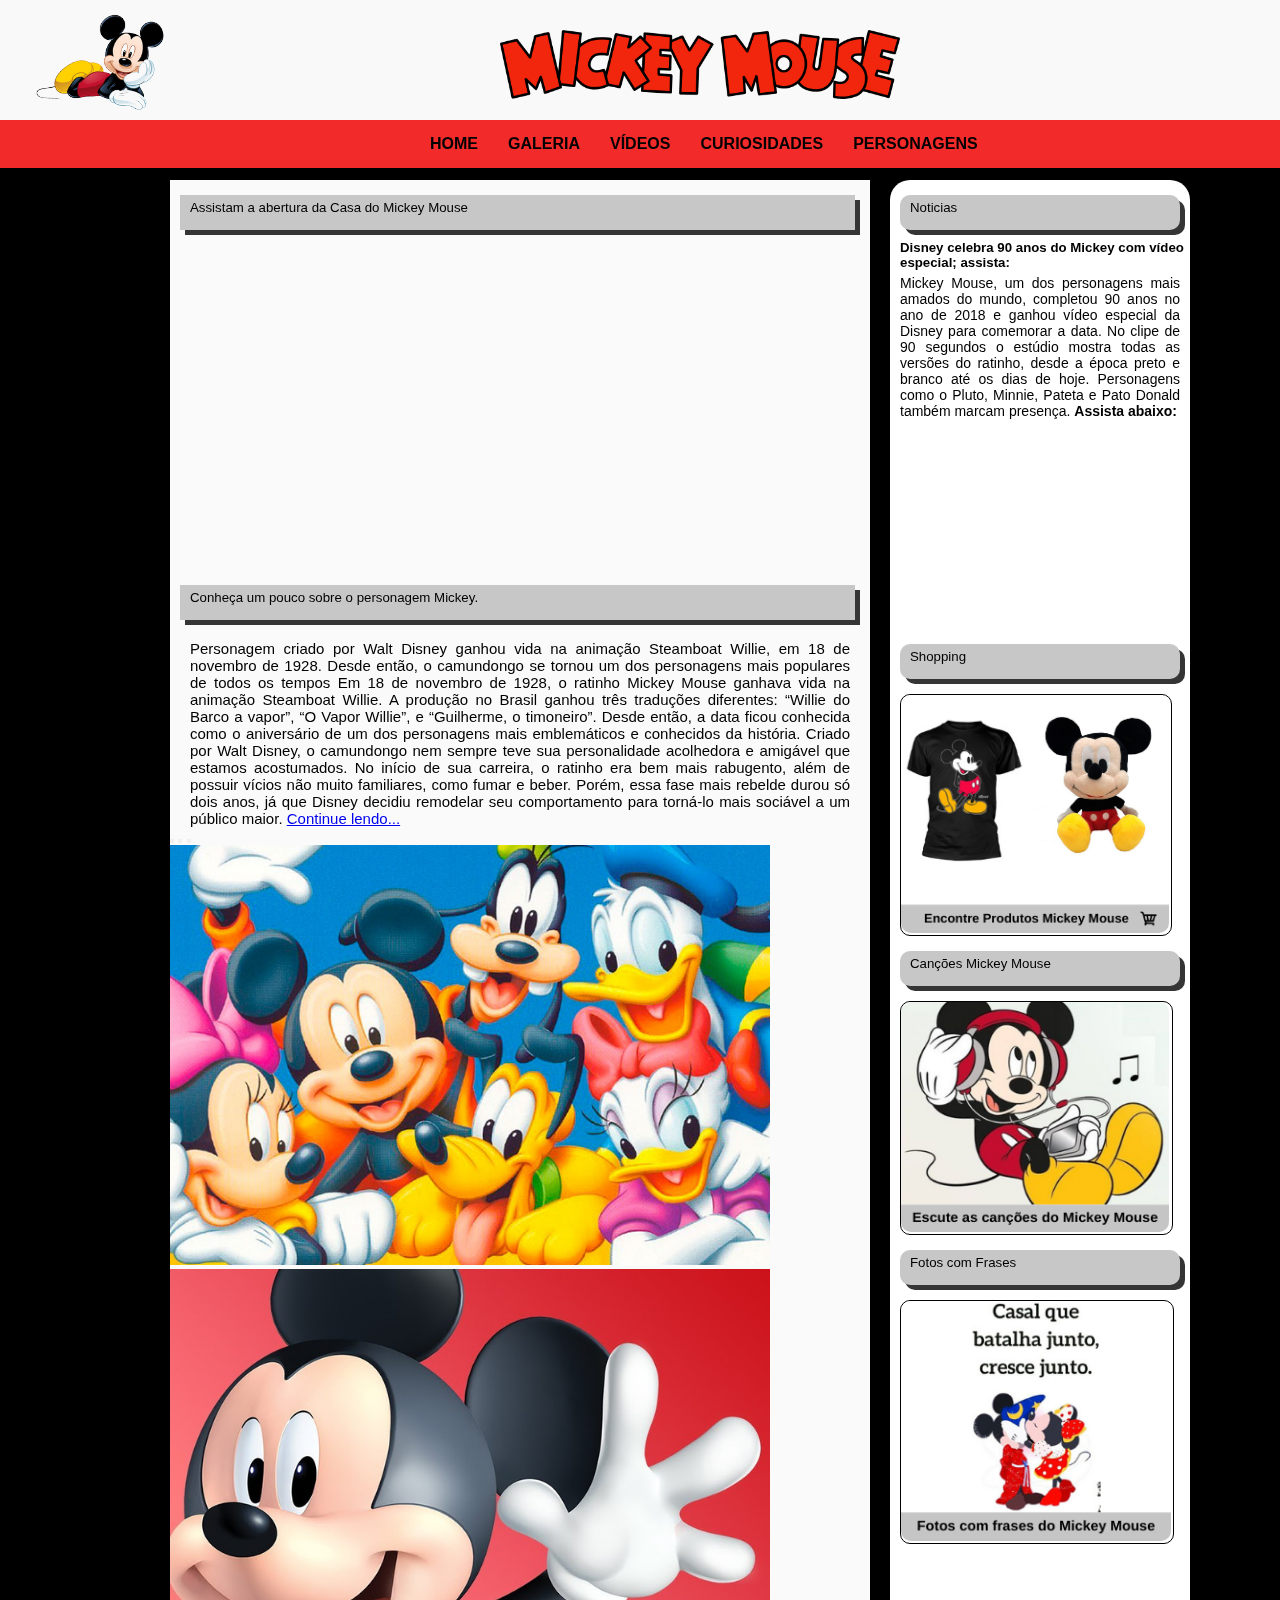
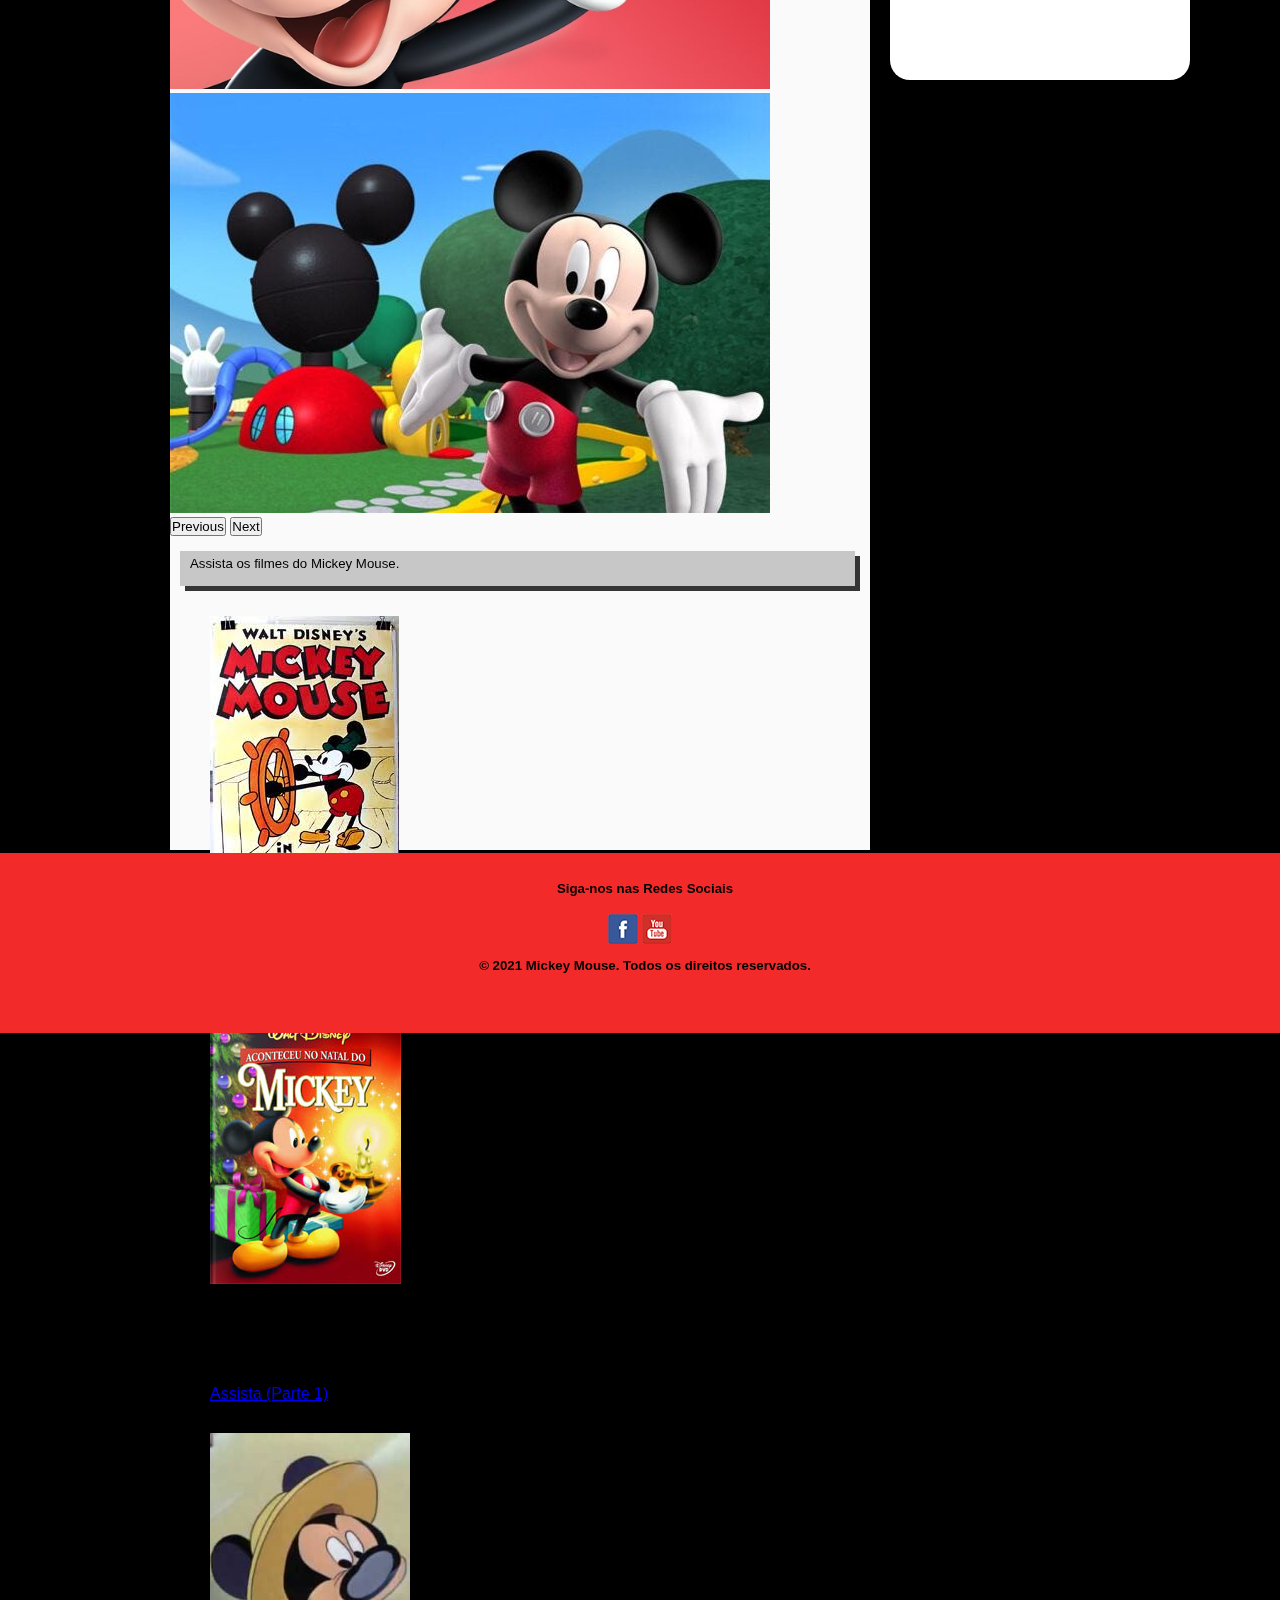
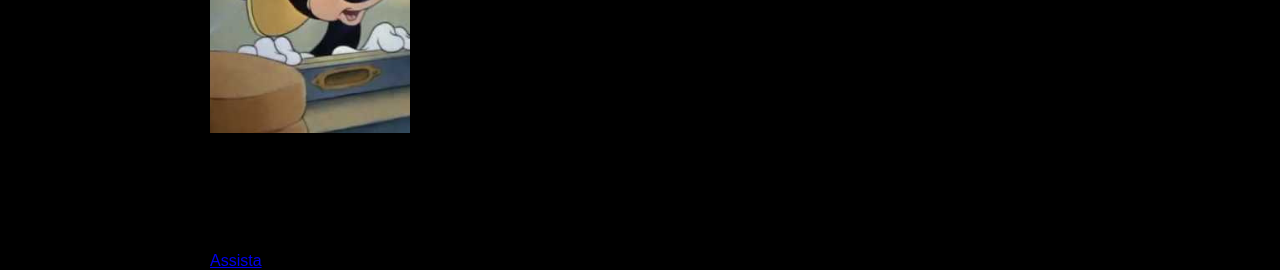
<file: index.html>
<!DOCTYPE html>
<html lang="pt-br">
<head>
    <meta charset="UTF-8">
    <meta name="viewport" content="width=device-width, initial-scale=1.0">
    <link href="https://cdn.jsdelivr.net/npm/bootstrap@5.0.0-beta2/dist/css/bootstrap.min.css" rel="stylesheet" integrity="sha384-BmbxuPwQa2lc/FVzBcNJ7UAyJxM6wuqIj61tLrc4wSX0szH/Ev+nYRRuWlolflfl" crossorigin="anonymous">
    <link rel="stylesheet" type="text/css" href="css/estilo.css">
    <title>Site 2</title>
</head>
<body>
    
    <!-- Optional JavaScript; choose one of the two! -->

    <!-- Option 1: Bootstrap Bundle with Popper -->
    <script src="https://cdn.jsdelivr.net/npm/bootstrap@5.0.0-beta2/dist/js/bootstrap.bundle.min.js" integrity="sha384-b5kHyXgcpbZJO/tY9Ul7kGkf1S0CWuKcCD38l8YkeH8z8QjE0GmW1gYU5S9FOnJ0" crossorigin="anonymous"></script>

    <!-- Option 2: Separate Popper and Bootstrap JS -->
    <!--
    <script src="https://cdn.jsdelivr.net/npm/@popperjs/core@2.6.0/dist/umd/popper.min.js" integrity="sha384-KsvD1yqQ1/1+IA7gi3P0tyJcT3vR+NdBTt13hSJ2lnve8agRGXTTyNaBYmCR/Nwi" crossorigin="anonymous"></script>
    <script src="https://cdn.jsdelivr.net/npm/bootstrap@5.0.0-beta2/dist/js/bootstrap.min.js" integrity="sha384-nsg8ua9HAw1y0W1btsyWgBklPnCUAFLuTMS2G72MMONqmOymq585AcH49TLBQObG" crossorigin="anonymous"></script>
    -->

    <header>
       <img id="logo" src="imagens/mickeylogo.png" alt="Logo" title="Logo">
       <img id="slogan" src="imagens/slogan.png" alt="Slogan" title="Slogan">
       <div id="caixa"></div>
    </header>
            
        <nav>
            <div id="caixa">
                <ul>
                    <strong><a href="index.html"><li class="BOTAO">HOME</li></a></strong>
                    <strong><a href="galeria.html"><li class="BOTAO">GALERIA</li></a></strong>
                    <strong><a href="videos.html"><li class="BOTAO">VÍDEOS</li></a></strong>
                    <strong><a href="curiosidades.html"><li class="BOTAO">CURIOSIDADES</li></a></strong>
                    <strong><a href="personagens.html"><li class="BOTAO">PERSONAGENS</li></a></strong>
                </ul>
            </div>

        </nav>

    <section id="container">
        <h5 id="titlevideo"> Assistam a abertura da Casa do Mickey Mouse</h5>
        
        <iframe id="videoindex" src="https://www.youtube.com/embed/eNniSN5LTqE" frameborder="0" allow="accelerometer; autoplay; clipboard-write; encrypted-media; gyroscope; picture-in-picture" allowfullscreen ></iframe>
        
        <h5 id="titlehistoriamickey">Conheça um pouco sobre o personagem Mickey.</h5>
        
        <p id="texthistoriamickey">
            Personagem criado por Walt Disney ganhou vida na animação Steamboat Willie, em 18 de novembro de 1928. Desde então, o camundongo se tornou um dos personagens mais populares de todos os tempos
            Em 18 de novembro de 1928, o ratinho Mickey Mouse ganhava vida na animação Steamboat Willie. A produção no Brasil ganhou três traduções diferentes: “Willie do Barco a vapor”, “O Vapor Willie”, e “Guilherme, o timoneiro”. Desde então, a data ficou conhecida como o aniversário de um dos personagens mais emblemáticos e conhecidos da história.  
            Criado por Walt Disney, o camundongo nem sempre teve sua personalidade acolhedora e amigável que estamos acostumados. No início de sua carreira, o ratinho era bem mais rabugento, além de possuir vícios não muito familiares, como fumar e beber. Porém, essa fase mais rebelde durou só dois anos, já que Disney decidiu remodelar seu comportamento para torná-lo mais sociável a um público maior. 
            <a href="https://aventurasnahistoria.uol.com.br/noticias/reportagem/92-anos-do-mickey-mouse-5-curiosidades-sobre-o-rato-mais-famoso-da-historia.phtml" target="blank">Continue lendo...</a>
        </p>

        <div id="carouselExampleIndicators" class="carousel slide" data-bs-ride="carousel">
            <div class="carousel-indicators">
              <button type="button" data-bs-target="#carouselExampleIndicators" data-bs-slide-to="0" class="active" aria-current="true" aria-label="Slide 1"></button>
              <button type="button" data-bs-target="#carouselExampleIndicators" data-bs-slide-to="1" aria-label="Slide 2"></button>
              <button type="button" data-bs-target="#carouselExampleIndicators" data-bs-slide-to="2" aria-label="Slide 3"></button>
            </div>
            <div class="carousel-inner">
              <div class="carousel-item active">
                <img src="imagens/banner1.png" class="d-block w-100" alt="...">
              </div>
              <div class="carousel-item">
                <img src="imagens/banner2.png" class="d-block w-100" alt="...">
              </div>
              <div class="carousel-item">
                <img src="imagens/banner3.jpg" class="d-block w-100" alt="...">
              </div>
            </div>
            <button class="carousel-control-prev" type="button" data-bs-target="#carouselExampleIndicators"  data-bs-slide="prev">
              <span class="carousel-control-prev-icon" aria-hidden="true"></span>
              <span class="visually-hidden">Previous</span>
            </button>
            <button class="carousel-control-next" type="button" data-bs-target="#carouselExampleIndicators"  data-bs-slide="next">
              <span class="carousel-control-next-icon" aria-hidden="true"></span>
              <span class="visually-hidden">Next</span>
            </button>
          </div>

          <h5 id="titlefilmes">Assista os filmes do Mickey Mouse.</h5>

          <div class="card mb-3" style="max-width: 600px;">
            <div class="row g-0">
              <div class="col-md-4">
                <img src="imagens/filme1.jpg" alt="...">
              </div>
              <div class="col-md-8">
                <div class="card-body">
                  <h5 class="card-title">O Vapor Willie (Steamboat Willie)</h5>
                  <p class="card-text">Steamboat Willie é um curta-metragem em preto e branco da Walt Disney Studios de 1928 estrelado por Mickey Mouse..</p>
                  <p class="card-text"><small class="text-muted">1928 ‧ Animação/Comédia ‧ 8 min</small></p>
                  <a href="https://www.youtube.com/watch?v=BBgghnQF6E4" class="btn btn-primary" target="blank">Assista</a>
                </div>
              </div>
            </div>
          </div>

          <div class="card mb-3" style="max-width: 600px;">
            <div class="row g-0">
              <div class="col-md-4">
                <img src="imagens/filme2.jpg" alt="...">
              </div>
              <div class="col-md-8">
                <div class="card-body">
                  <h5 class="card-title">Aconteceu no Natal do Mickey</h5>
                  <p class="card-text">Mickey e Minnie recordam o ano que passou e vivem uma noite mágica, Pateta e Max contam sobre uma visita do Papai Noel, e Huguinho, Zezinho e Luizinho ensinam sobre o espírito do Natal.</p>
                  <p class="card-text"><small class="text-muted">1999 ‧ Infantil/Animação ‧ 1h 10m</small></p>
                  <a href="https://www.youtube.com/watch?v=fk7bifCamCU" class="btn btn-primary" target="blank">Assista (Parte 1)</a>
                </div>
              </div>
            </div>
          </div>

          <div class="card mb-3" style="max-width: 600px;">
            <div class="row g-0">
              <div class="col-md-4">
                <img src="imagens/filme3.png" alt="...">
              </div>
              <div class="col-md-8">
                <div class="card-body">
                  <h5 class="card-title">Mickey e o Tufão</h5>
                  <p class="card-text">Traduzido do inglês-The Little Whirlwind é um curta-metragem animado de 1941, parte da série Mickey Mouse, produzido pela Walt Disney para a Walt Disney Productions. O curta foi lançado pela RKO Radio Pictures em 14 de fevereiro de 1941.</p>
                  <p class="card-text"><small class="text-muted">1941 ‧ Animação/Curta-metragem ‧ 8 min</small></p>
                  <a href="https://www.youtube.com/watch?v=REHJ1lz_HLQ&list=PLWlky-LAL-GmpSzJZB0eqwOfm3U6ZqYQy" class="btn btn-primary" target="blank">Assista</a>
                </div>
              </div>
            </div>
          </div>

    </section>

    <article id="container2">
        <h5 id="titlenoticias"> Noticias </h5>
        
        <h5>Disney celebra 90 anos do Mickey com vídeo especial; assista:</h5>
        
        <p id="textnoticias">
            Mickey Mouse, um dos personagens mais amados do mundo, completou 90 anos no ano de 2018 e ganhou vídeo especial da Disney para comemorar a data. 
            No clipe de 90 segundos o estúdio mostra todas as versões do ratinho, desde a época preto e branco até os dias de hoje.  
            Personagens como o Pluto, Minnie, Pateta e Pato Donald também marcam presença. <strong>Assista abaixo:</strong></p>
            
        <iframe id="video2" width="280" height="200" src="https://www.youtube.com/embed/FanSKqUD6Gc" frameborder="0" allow="accelerometer; autoplay; clipboard-write; encrypted-media; gyroscope; picture-in-picture" allowfullscreen></iframe>
    
        <h5 id="shopping"> Shopping </h5>

        <div id="produtoshopping">
            <a href="https://lista.mercadolivre.com.br/mickey-mouse#D[A:mickey%20mouse]" target="blank"><img id="imagemproduto" src="imagens/imagemproduto.png"></a>
        </div>

        <h5 id="titlecancoes">Canções Mickey Mouse</h5>

        <div id="imagenmusicas">
            <a href="https://www.youtube.com/watch?v=1mcby2n4g8Q" target="blank"><img id="imagemcancoes" src="imagens/fotocancoes.png"></a>
        </div>

        <h5 id="titlemickeyfrases">Fotos com Frases</h5>

        <div id="mickeycomfrases">
            <a href="https://br.pinterest.com/vera_lucia_navarro/mickey-com-frases/" target="blank"><img id="mickeyfrases1" src="imagens/mickeyfrases.png"></a>
        </div>
    
    </article>

    <footer>
      <br>
      <h5>Siga-nos nas Redes Sociais</h5>
      <br>
      
      <a href="https://www.facebook.com/mickeyeamigosbr/?ref=page_internal" target="blank"><img src="imagens/social-facebook.png" alt="Link Facebook" title="Rede Social Facebook"></a> <!--Imagem linkada, aperta na imagem e entra no site Facebook-->
      
      <a href="https://www.youtube.com/c/MickeyMouse/featured" target="blank"><img src="imagens/social-youtube.png" alt="Link Twitter" title="Rede Social Youtube"></a><!--Imagem linkada, aperta na imagem e entra no site Youtube-->
  
      <br>

      <h5>© 2021 Mickey Mouse. Todos os direitos reservados.</h5> <!--Frase rodapé baixo -->
    </footer>



    
</body>
</html>
</file>
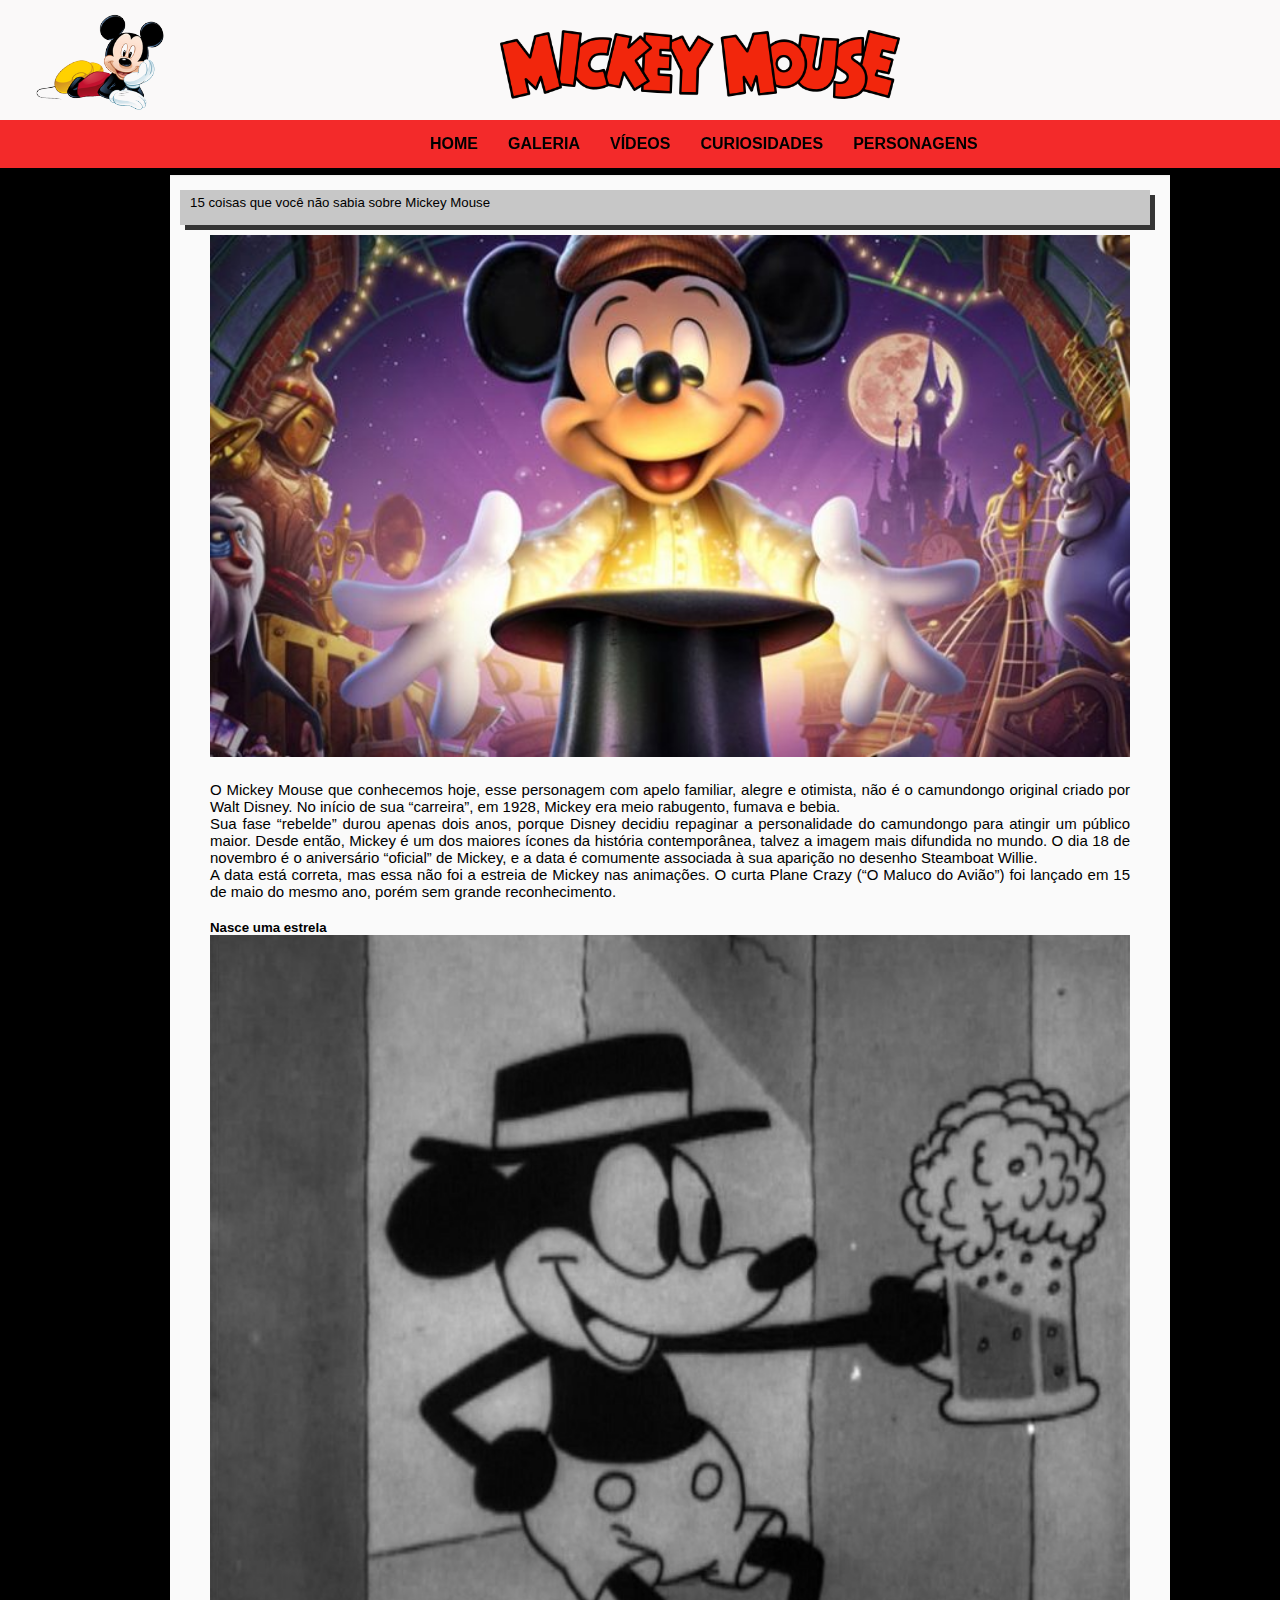
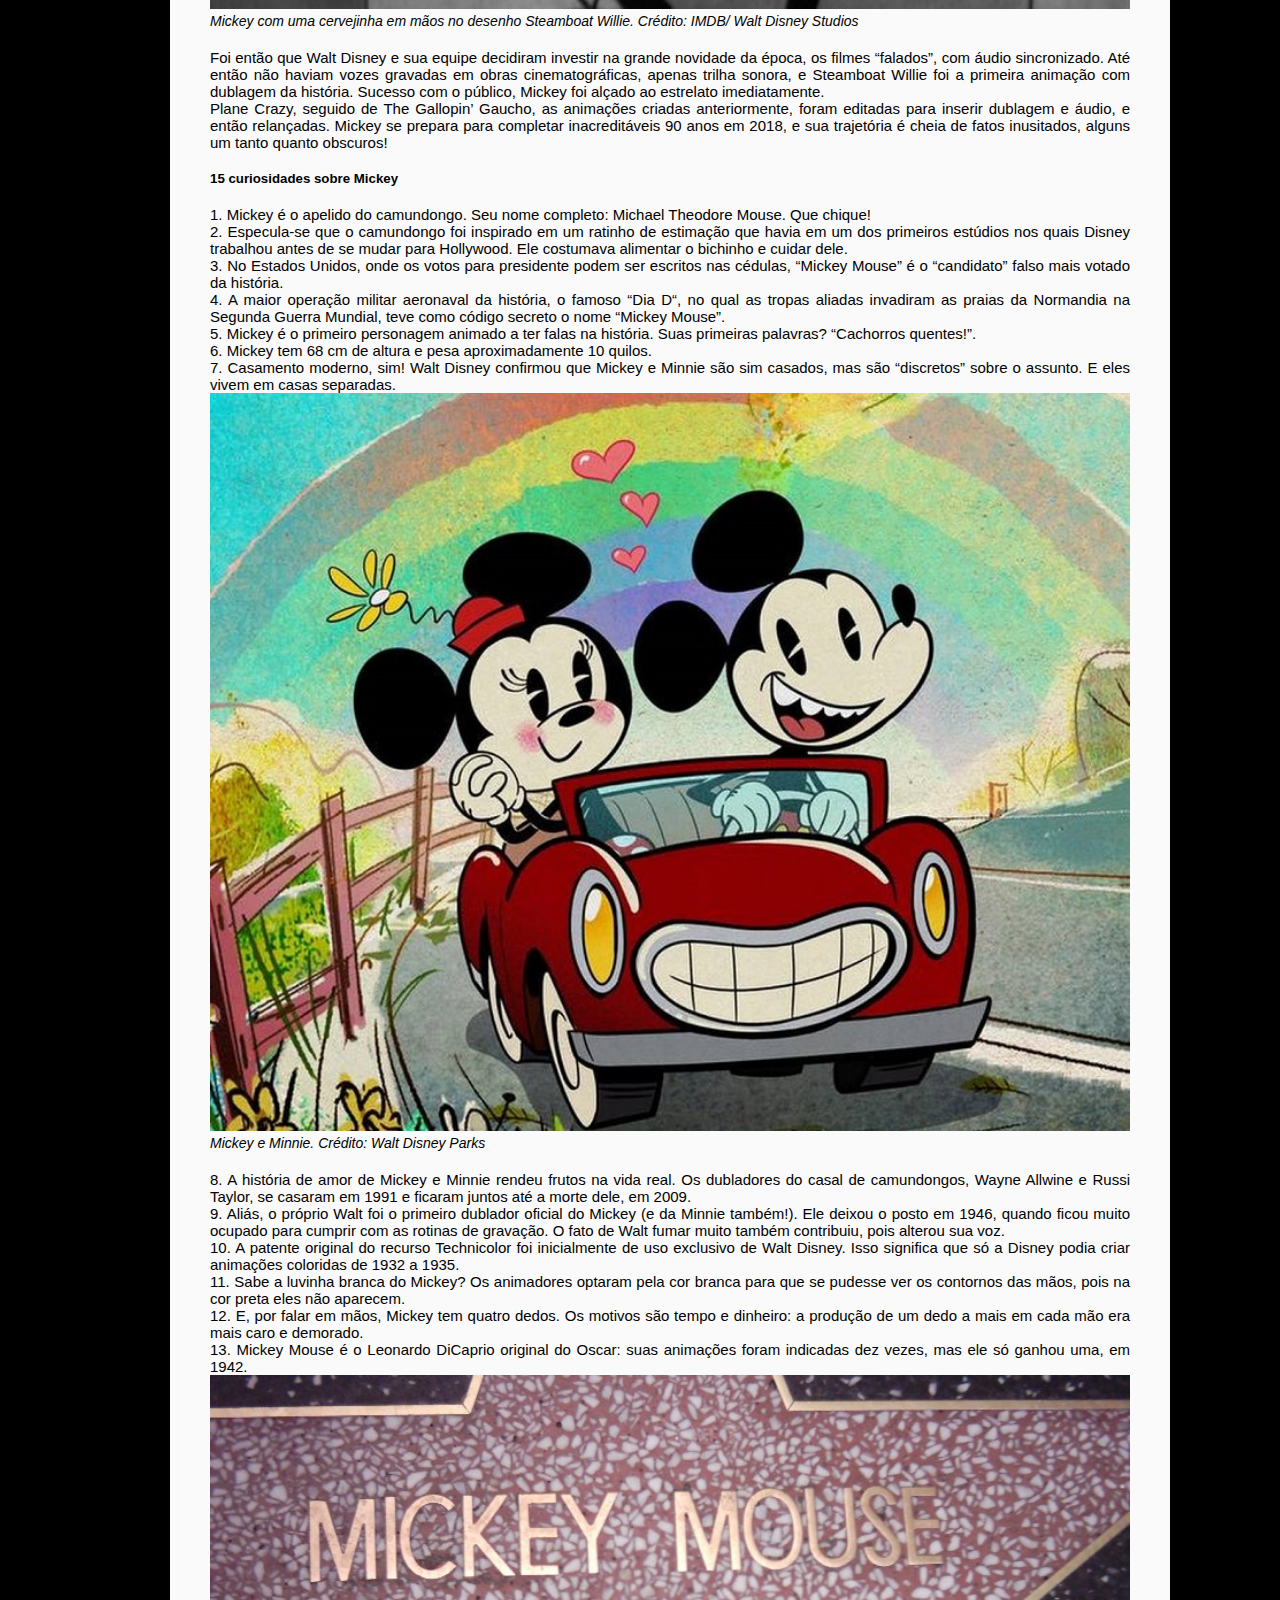
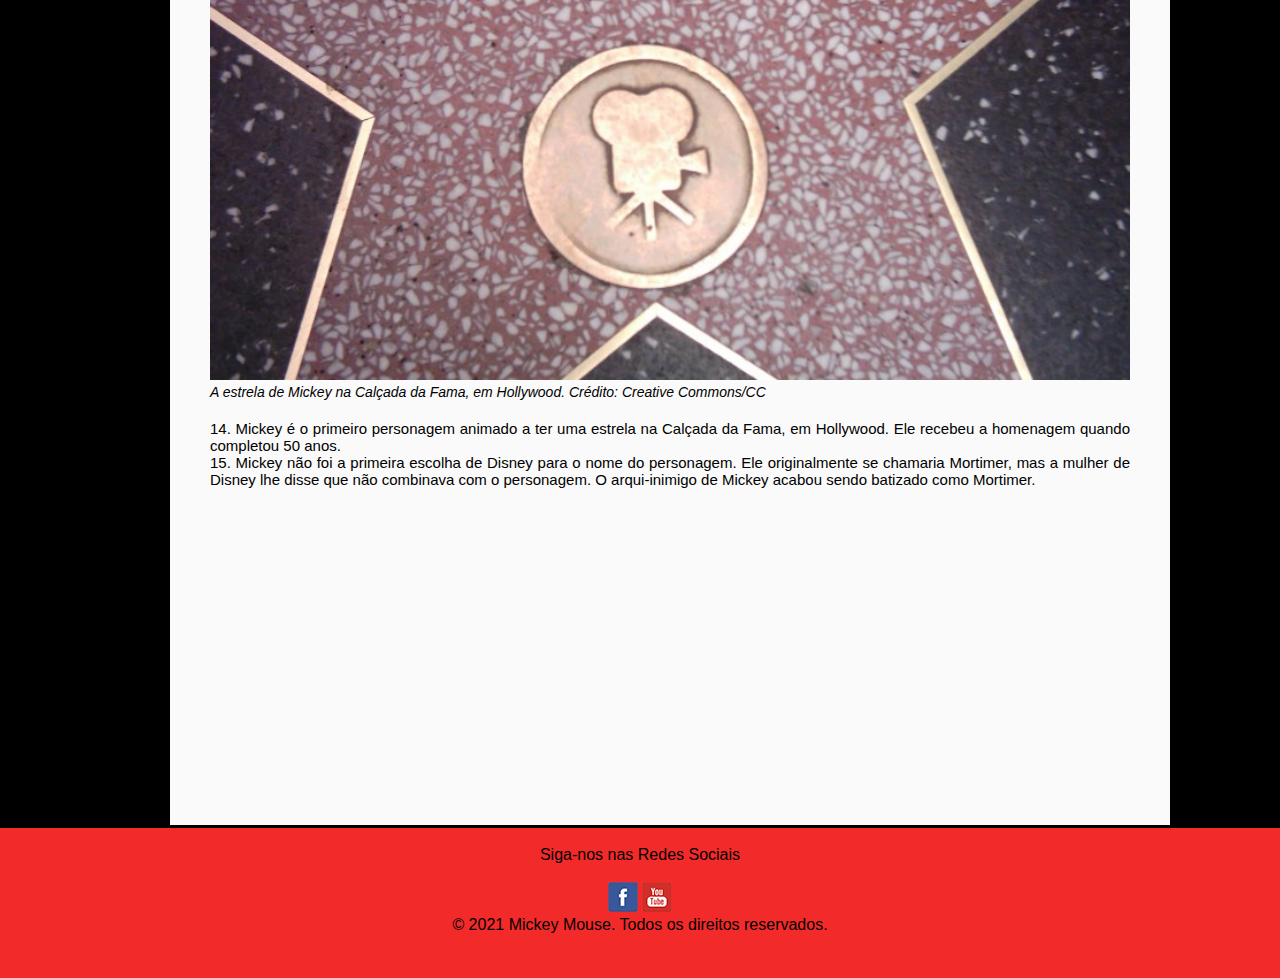
<file: curiosidades.html>
<!DOCTYPE html>
<html lang="pt-br">
<head>
    <meta charset="UTF-8">
    <meta name="viewport" content="width=device-width, initial-scale=1.0">
    <link href="https://cdn.jsdelivr.net/npm/bootstrap@5.0.0-beta2/dist/css/bootstrap.min.css" rel="stylesheet" integrity="sha384-BmbxuPwQa2lc/FVzBcNJ7UAyJxM6wuqIj61tLrc4wSX0szH/Ev+nYRRuWlolflfl" crossorigin="anonymous">
    <link rel="stylesheet" type="text/css" href="css/estilo.css">
    <title>Site 2</title>
</head>
<body>
    
    <!-- Optional JavaScript; choose one of the two! -->

    <!-- Option 1: Bootstrap Bundle with Popper -->
    <script src="https://cdn.jsdelivr.net/npm/bootstrap@5.0.0-beta2/dist/js/bootstrap.bundle.min.js" integrity="sha384-b5kHyXgcpbZJO/tY9Ul7kGkf1S0CWuKcCD38l8YkeH8z8QjE0GmW1gYU5S9FOnJ0" crossorigin="anonymous"></script>

    <!-- Option 2: Separate Popper and Bootstrap JS -->
    <!--
    <script src="https://cdn.jsdelivr.net/npm/@popperjs/core@2.6.0/dist/umd/popper.min.js" integrity="sha384-KsvD1yqQ1/1+IA7gi3P0tyJcT3vR+NdBTt13hSJ2lnve8agRGXTTyNaBYmCR/Nwi" crossorigin="anonymous"></script>
    <script src="https://cdn.jsdelivr.net/npm/bootstrap@5.0.0-beta2/dist/js/bootstrap.min.js" integrity="sha384-nsg8ua9HAw1y0W1btsyWgBklPnCUAFLuTMS2G72MMONqmOymq585AcH49TLBQObG" crossorigin="anonymous"></script>
    -->

    <header>
       <img id="logo" src="imagens/mickeylogo.png" alt="Logo" title="Logo">
       <img id="slogan" src="imagens/slogan.png" alt="Slogan" title="Slogan">
       <div id="caixa"></div>
    </header>
            
        <nav>
            <div id="caixa">
                <ul>
                    <strong><a href="index.html"><li class="BOTAO">HOME</li></a></strong>
                    <strong><a href="galeria.html"><li class="BOTAO">GALERIA</li></a></strong>
                    <strong><a href="videos.html"><li class="BOTAO">VÍDEOS</li></a></strong>
                    <strong><a href="curiosidades.html"><li class="BOTAO">CURIOSIDADES</li></a></strong>
                    <strong><a href="personagens.html"><li class="BOTAO">PERSONAGENS</li></a></strong>
                </ul>
            </div>
        </nav>

        <section id="containercuriosidades">

            <h5 id="titulocuriosidades">15 coisas que você não sabia sobre Mickey Mouse</h5>
            <img id="imagemcuriosidade1" src="imagens/imagemcuriosidade1.jpg">

            <p class="textocuriosidades">
                 O Mickey Mouse que conhecemos hoje, esse personagem com apelo familiar, alegre e otimista, não é o camundongo original criado por Walt Disney. No início de sua “carreira”, em 1928, Mickey era meio rabugento, fumava e bebia. 
                 
                 <br>
                 
                 Sua fase “rebelde” durou apenas dois anos, porque Disney decidiu repaginar a personalidade do camundongo para atingir um público maior. Desde então, Mickey é um dos maiores ícones da história contemporânea, talvez a imagem mais difundida no mundo. O dia 18 de novembro é o aniversário “oficial” de Mickey, e a data é comumente associada à sua aparição no desenho Steamboat Willie. 
                 
                 <br>
                 
                 A data está correta, mas essa não foi a estreia de Mickey nas animações. O curta Plane Crazy (“O Maluco do Avião”) foi lançado em 15 de maio do mesmo ano, porém sem grande reconhecimento.
            </p>

            <h5 id="tituloimagemcuriosidades">Nasce uma estrela</h5>

            <img id="imagemcuriosidade2" src="imagens/imagemcuriosidade2.jpg">
            
            <p class="legenda1">Mickey com uma cervejinha em mãos no desenho Steamboat Willie. Crédito: IMDB/ Walt Disney Studios</p>

            <p class="textocuriosidades">
                Foi então que Walt Disney e sua equipe decidiram investir na grande novidade da época, os filmes “falados”, com áudio sincronizado. Até então não haviam vozes gravadas em obras cinematográficas, apenas trilha sonora, e Steamboat Willie foi a primeira animação com dublagem da história. Sucesso com o público, Mickey foi alçado ao estrelato imediatamente. 

                <br>

                Plane Crazy, seguido de The Gallopin’ Gaucho, as animações criadas anteriormente, foram editadas para inserir dublagem e áudio, e então relançadas.
                Mickey se prepara para completar inacreditáveis 90 anos em 2018, e sua trajetória é cheia de fatos inusitados, alguns um tanto quanto obscuros!
            </p>

            <h5 id="tituloimagemcuriosidades">15 curiosidades sobre Mickey</h5>

            <p class="textocuriosidades">
                1. Mickey é o apelido do camundongo. Seu nome completo: Michael Theodore Mouse. Que chique!

                <br>

                2. Especula-se que o camundongo foi inspirado em um ratinho de estimação que havia em um dos primeiros estúdios nos quais Disney trabalhou antes de se mudar para Hollywood. Ele costumava alimentar o bichinho e cuidar dele.

                <br>

                3. No Estados Unidos, onde os votos para presidente podem ser escritos nas cédulas, “Mickey Mouse” é o “candidato” falso mais votado da história.

                <br>

                4. A maior operação militar aeronaval da história, o famoso “Dia D“, no qual as tropas aliadas invadiram as praias da Normandia na Segunda Guerra Mundial, teve como código secreto o nome “Mickey Mouse”.

                <br>

                5. Mickey é o primeiro personagem animado a ter falas na história. Suas primeiras palavras? “Cachorros quentes!”.

                <br>

                6. Mickey tem 68 cm de altura e pesa aproximadamente 10 quilos.

                <br>

                7. Casamento moderno, sim! Walt Disney confirmou que Mickey e Minnie são sim casados, mas são “discretos” sobre o assunto. E eles vivem em casas separadas.
            </p>

            <img id="imagemcuriosidade3" src="imagens/imagemcuriosidade3.jpg">

            <p class="legenda1">Mickey e Minnie. Crédito: Walt Disney Parks</p>

            <p class="textocuriosidades">
                8. A história de amor de Mickey e Minnie rendeu frutos na vida real. Os dubladores do casal de camundongos, Wayne Allwine e Russi Taylor, se casaram em 1991 e ficaram juntos até a morte dele, em 2009.

                <br>

                9. Aliás, o próprio Walt foi o primeiro dublador oficial do Mickey (e da Minnie também!). Ele deixou o posto em 1946, quando ficou muito ocupado para cumprir com as rotinas de gravação. O fato de Walt fumar muito também contribuiu, pois alterou sua voz.

                <br>

                10. A patente original do recurso Technicolor foi inicialmente de uso exclusivo de Walt Disney. Isso significa que só a Disney podia criar animações coloridas de 1932 a 1935.

                <br>

                11. Sabe a luvinha branca do Mickey? Os animadores optaram pela cor branca para que se pudesse ver os contornos das mãos, pois na cor preta eles não aparecem.

                <br>

                12. E, por falar em mãos, Mickey tem quatro dedos. Os motivos são tempo e dinheiro: a produção de um dedo a mais em cada mão era mais caro e demorado.

                <br>

                13. Mickey Mouse é o Leonardo DiCaprio original do Oscar: suas animações foram indicadas dez vezes, mas ele só ganhou uma, em 1942.
            </p>

            <img id="imagemcuriosidade4" src="imagens/imagemcuriosidade4.jpg">

            <p class="legenda1">A estrela de Mickey na Calçada da Fama, em Hollywood. Crédito: Creative Commons/CC</p>

            <p class="textocuriosidades">
                
                14. Mickey é o primeiro personagem animado a ter uma estrela na Calçada da Fama, em Hollywood. Ele recebeu a homenagem quando completou 50 anos.

                <br>

                15. Mickey não foi a primeira escolha de Disney para o nome do personagem. Ele originalmente se chamaria Mortimer, mas a mulher de Disney lhe disse que não combinava com o personagem. O arqui-inimigo de Mickey acabou sendo batizado como Mortimer.
            </p>


    
        </section>

        <footer id="curiosidadesrodape">
            <br>
            <p>Siga-nos nas Redes Sociais</p>
            <br>
            
            <a href="https://www.facebook.com/mickeyeamigosbr/?ref=page_internal" target="blank"><img src="imagens/social-facebook.png" alt="Link Facebook" title="Rede Social Facebook"></a> <!--Imagem linkada, aperta na imagem e entra no site Facebook-->
            
            <a href="https://www.youtube.com/c/MickeyMouse/featured" target="blank"><img src="imagens/social-youtube.png" alt="Link Twitter" title="Rede Social Youtube"></a><!--Imagem linkada, aperta na imagem e entra no site Youtube-->
        
            <br>
      
            <p>© 2021 Mickey Mouse. Todos os direitos reservados.</p> <!--Frase rodapé baixo -->
          </footer>
</file>
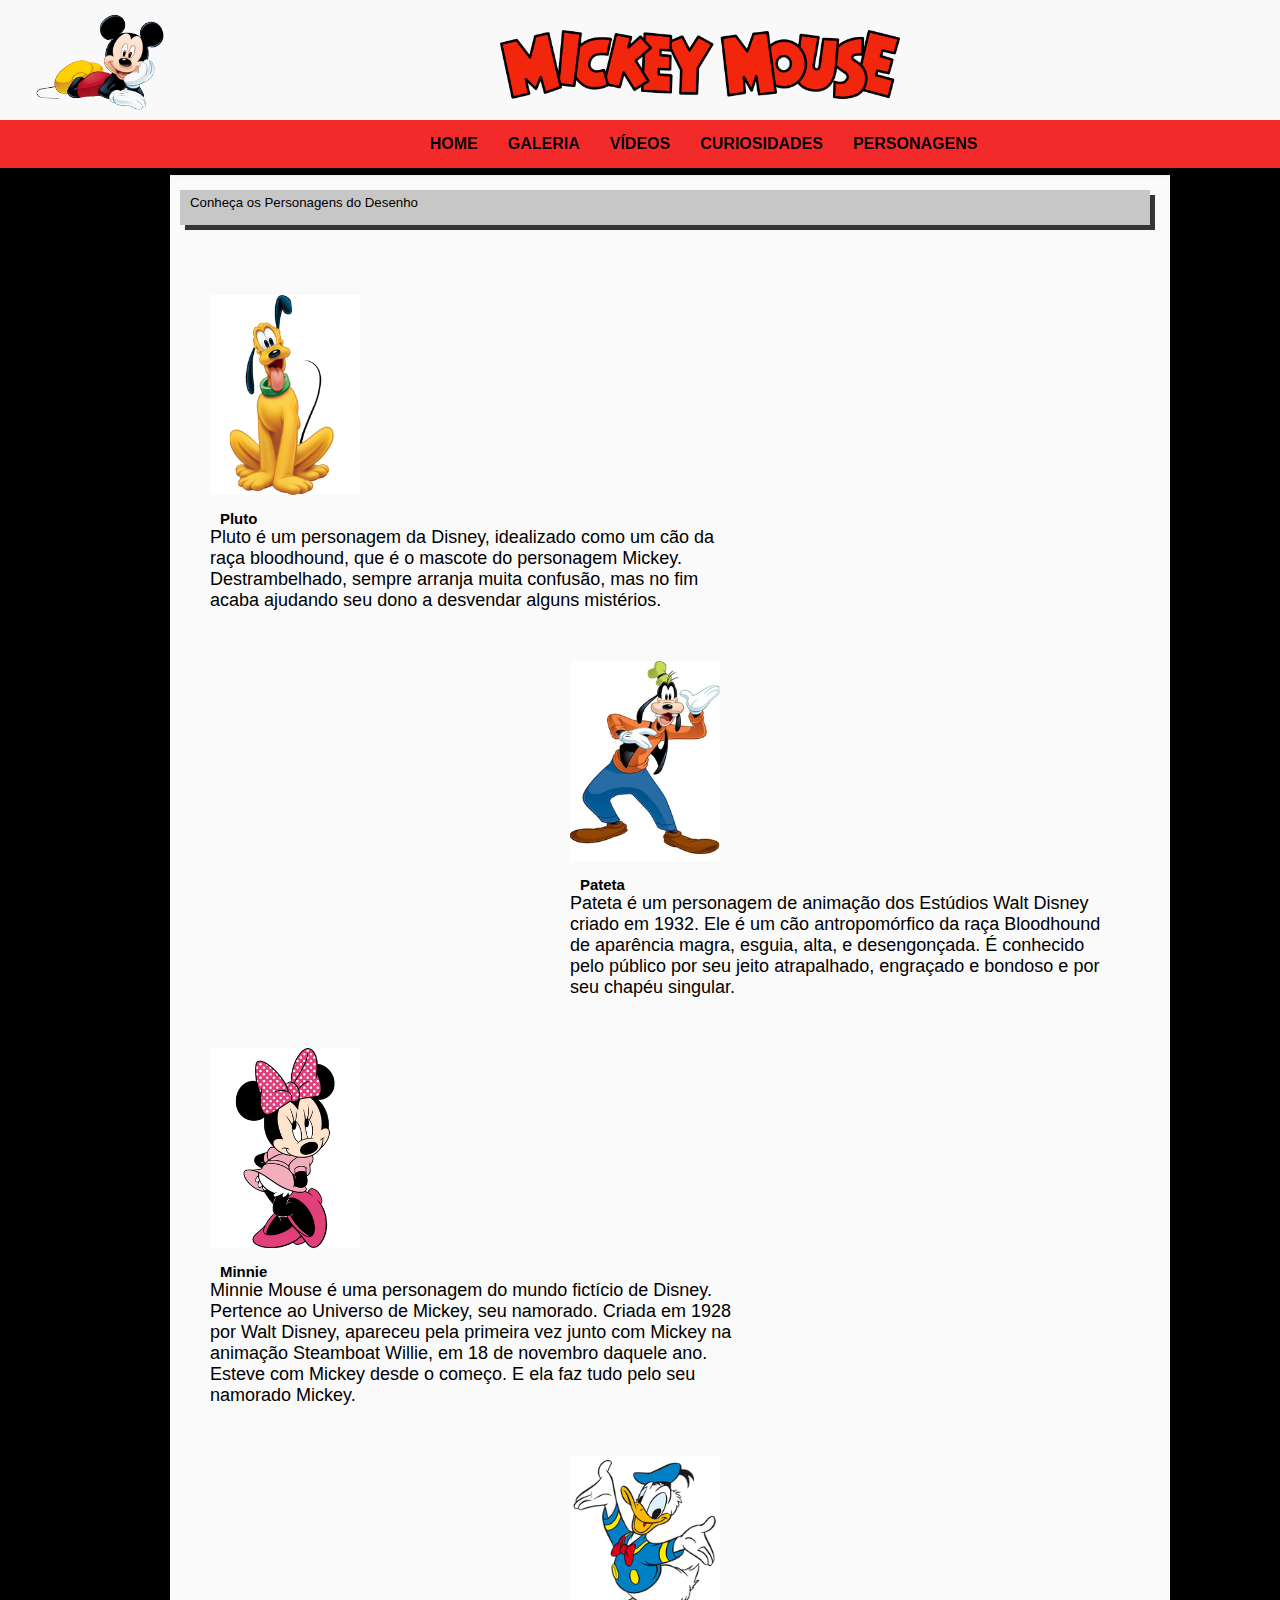
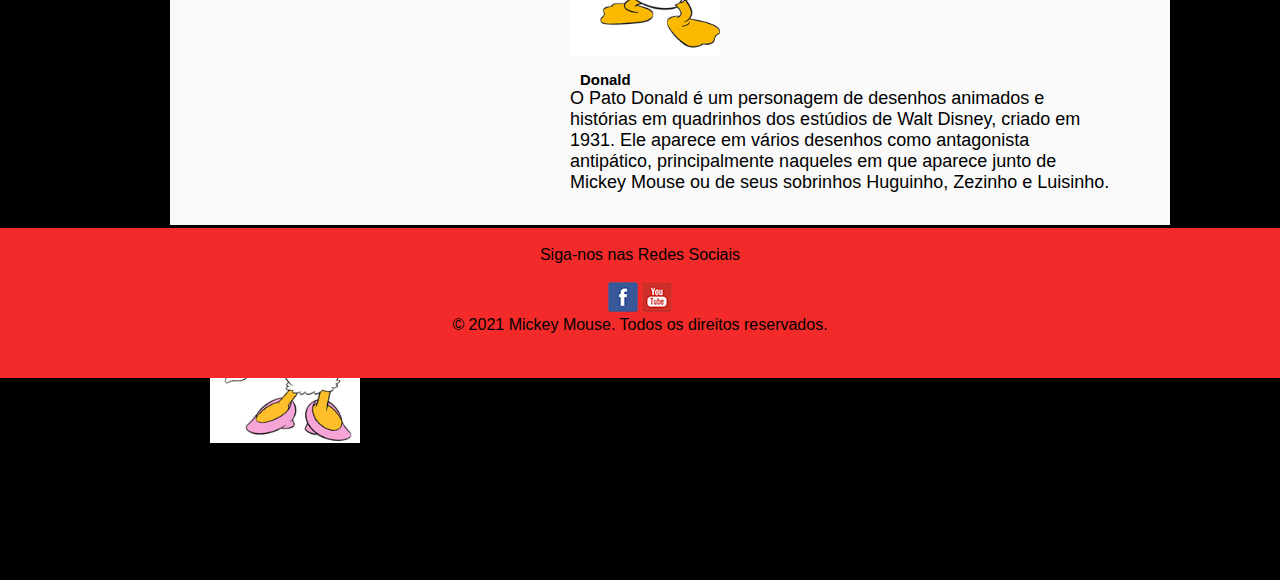
<file: personagens.html>
<!DOCTYPE html>
<html lang="pt-br">
<head>
    <meta charset="UTF-8">
    <meta name="viewport" content="width=device-width, initial-scale=1.0">
    <link href="https://cdn.jsdelivr.net/npm/bootstrap@5.0.0-beta2/dist/css/bootstrap.min.css" rel="stylesheet" integrity="sha384-BmbxuPwQa2lc/FVzBcNJ7UAyJxM6wuqIj61tLrc4wSX0szH/Ev+nYRRuWlolflfl" crossorigin="anonymous">
    <link rel="stylesheet" type="text/css" href="css/estilo.css">
    <title>Site 2</title>
</head>
<body>
    
    <!-- Optional JavaScript; choose one of the two! -->

    <!-- Option 1: Bootstrap Bundle with Popper -->
    <script src="https://cdn.jsdelivr.net/npm/bootstrap@5.0.0-beta2/dist/js/bootstrap.bundle.min.js" integrity="sha384-b5kHyXgcpbZJO/tY9Ul7kGkf1S0CWuKcCD38l8YkeH8z8QjE0GmW1gYU5S9FOnJ0" crossorigin="anonymous"></script>

    <!-- Option 2: Separate Popper and Bootstrap JS -->
    <!--
    <script src="https://cdn.jsdelivr.net/npm/@popperjs/core@2.6.0/dist/umd/popper.min.js" integrity="sha384-KsvD1yqQ1/1+IA7gi3P0tyJcT3vR+NdBTt13hSJ2lnve8agRGXTTyNaBYmCR/Nwi" crossorigin="anonymous"></script>
    <script src="https://cdn.jsdelivr.net/npm/bootstrap@5.0.0-beta2/dist/js/bootstrap.min.js" integrity="sha384-nsg8ua9HAw1y0W1btsyWgBklPnCUAFLuTMS2G72MMONqmOymq585AcH49TLBQObG" crossorigin="anonymous"></script>
    -->

    <header>
       <img id="logo" src="imagens/mickeylogo.png" alt="Logo" title="Logo">
       <img id="slogan" src="imagens/slogan.png" alt="Slogan" title="Slogan">
       <div id="caixa"></div>
    </header>
            
        <nav>
            <div id="caixa">
                <ul>
                    <strong><a href="index.html"><li class="BOTAO">HOME</li></a></strong>
                    <strong><a href="galeria.html"><li class="BOTAO">GALERIA</li></a></strong>
                    <strong><a href="videos.html"><li class="BOTAO">VÍDEOS</li></a></strong>
                    <strong><a href="curiosidades.html"><li class="BOTAO">CURIOSIDADES</li></a></strong>
                    <strong><a href="personagens.html"><li class="BOTAO">PERSONAGENS</li></a></strong>
                </ul>
            </div>
        </nav>

        <section id="containerpersonagens">

            <h5 id="titulopersonagens">Conheça os Personagens do Desenho</h5>

              <div class="cardpluto mb-3" style="max-width: 540px;">
                <div class="row g-0">
                  <div class="col-md">
                    <img src="imagens/pluto.png" alt="Pluto" title="Pluto">
                  </div>
                  <div class="col-md-8">
                    <div class="card-body">
                      <h5 class="card-title">Pluto</h5>
                      <p class="card-text">Pluto é um personagem da Disney, idealizado como um cão da raça bloodhound, que é o mascote do personagem Mickey. Destrambelhado, sempre arranja muita confusão, mas no fim acaba ajudando seu dono a desvendar alguns mistérios.</p>
                    </div>
                  </div>
                </div>
              </div>

              <div class="cardpateta mb-3" style="max-width: 540px;">
                <div class="row g-0">
                  <div class="col-md">
                    <img src="imagens/pateta.png" alt="Pateta" title="Pateta">
                  </div>
                  <div class="col-md-8">
                    <div class="card-body">
                      <h5 class="card-title">Pateta</h5>
                      <p class="card-text">Pateta é um personagem de animação dos Estúdios Walt Disney criado em 1932. Ele é um cão antropomórfico da raça Bloodhound de aparência magra, esguia, alta, e desengonçada. É conhecido pelo público por seu jeito atrapalhado, engraçado e bondoso e por seu chapéu singular.</p>
                    </div>
                  </div>
                </div>
              </div>

              <div class="cardminnie mb-3" style="max-width: 540px;">
                <div class="row g-0">
                  <div class="col-md">
                    <img src="imagens/minnie.png" alt="Minnie" title="Minnie">
                  </div>
                  <div class="col-md-8">
                    <div class="card-body">
                      <h5 class="card-title">Minnie</h5>
                      <p class="card-text">Minnie Mouse é uma personagem do mundo fictício de Disney. Pertence ao Universo de Mickey, seu namorado. Criada em 1928 por Walt Disney, apareceu pela primeira vez junto com Mickey na animação Steamboat Willie, em 18 de novembro daquele ano. Esteve com Mickey desde o começo. E ela faz tudo pelo seu namorado Mickey.</p>
                    </div>
                  </div>
                </div>
              </div>

              <div class="carddonald mb-3" style="max-width: 540px;">
                <div class="row g-0">
                  <div class="col-md">
                    <img src="imagens/donald.png" alt="Donald" title="Donald">
                  </div>
                  <div class="col-md-8">
                    <div class="card-body">
                      <h5 class="card-title">Donald</h5>
                      <p class="card-text">O Pato Donald é um personagem de desenhos animados e histórias em quadrinhos dos estúdios de Walt Disney, criado em 1931. Ele aparece em vários desenhos como antagonista antipático, principalmente naqueles em que aparece junto de Mickey Mouse ou de seus sobrinhos Huguinho, Zezinho e Luisinho.</p>
                    </div>
                  </div>
                </div>
              </div>

              <div class="cardmargarida mb-3" style="max-width: 540px;">
                <div class="row g-0">
                  <div class="col-md">
                    <img src="imagens/margarida.png" alt="Margarida" title="Margarida">
                  </div>
                  <div class="col-md-8">
                    <div class="card-body">
                      <h5 class="card-title">Margarida</h5>
                      <p class="card-text">Margarida, é uma das personagens de banda desenhada/história em quadrinhos e cartoon/desenho animado da Walt Disney. Ela foi criada como a contraparte feminina e namorada de Pato Donald, e apareceu pela primeira vez no desenho Mr. Duck Steps Out em 1940.</p>
                    </div>
                  </div>
                </div>
              </div>


        </section>

        <footer id="galeriarodape">
            <br>
            <p>Siga-nos nas Redes Sociais</p>
            <br>
            
            <a href="https://www.facebook.com/mickeyeamigosbr/?ref=page_internal" target="blank"><img src="imagens/social-facebook.png" alt="Link Facebook" title="Rede Social Facebook"></a> <!--Imagem linkada, aperta na imagem e entra no site Facebook-->
            
            <a href="https://www.youtube.com/c/MickeyMouse/featured" target="blank"><img src="imagens/social-youtube.png" alt="Link Twitter" title="Rede Social Youtube"></a><!--Imagem linkada, aperta na imagem e entra no site Youtube-->
        
            <br>
      
            <p>© 2021 Mickey Mouse. Todos os direitos reservados.</p> <!--Frase rodapé baixo -->
          </footer>
</file>
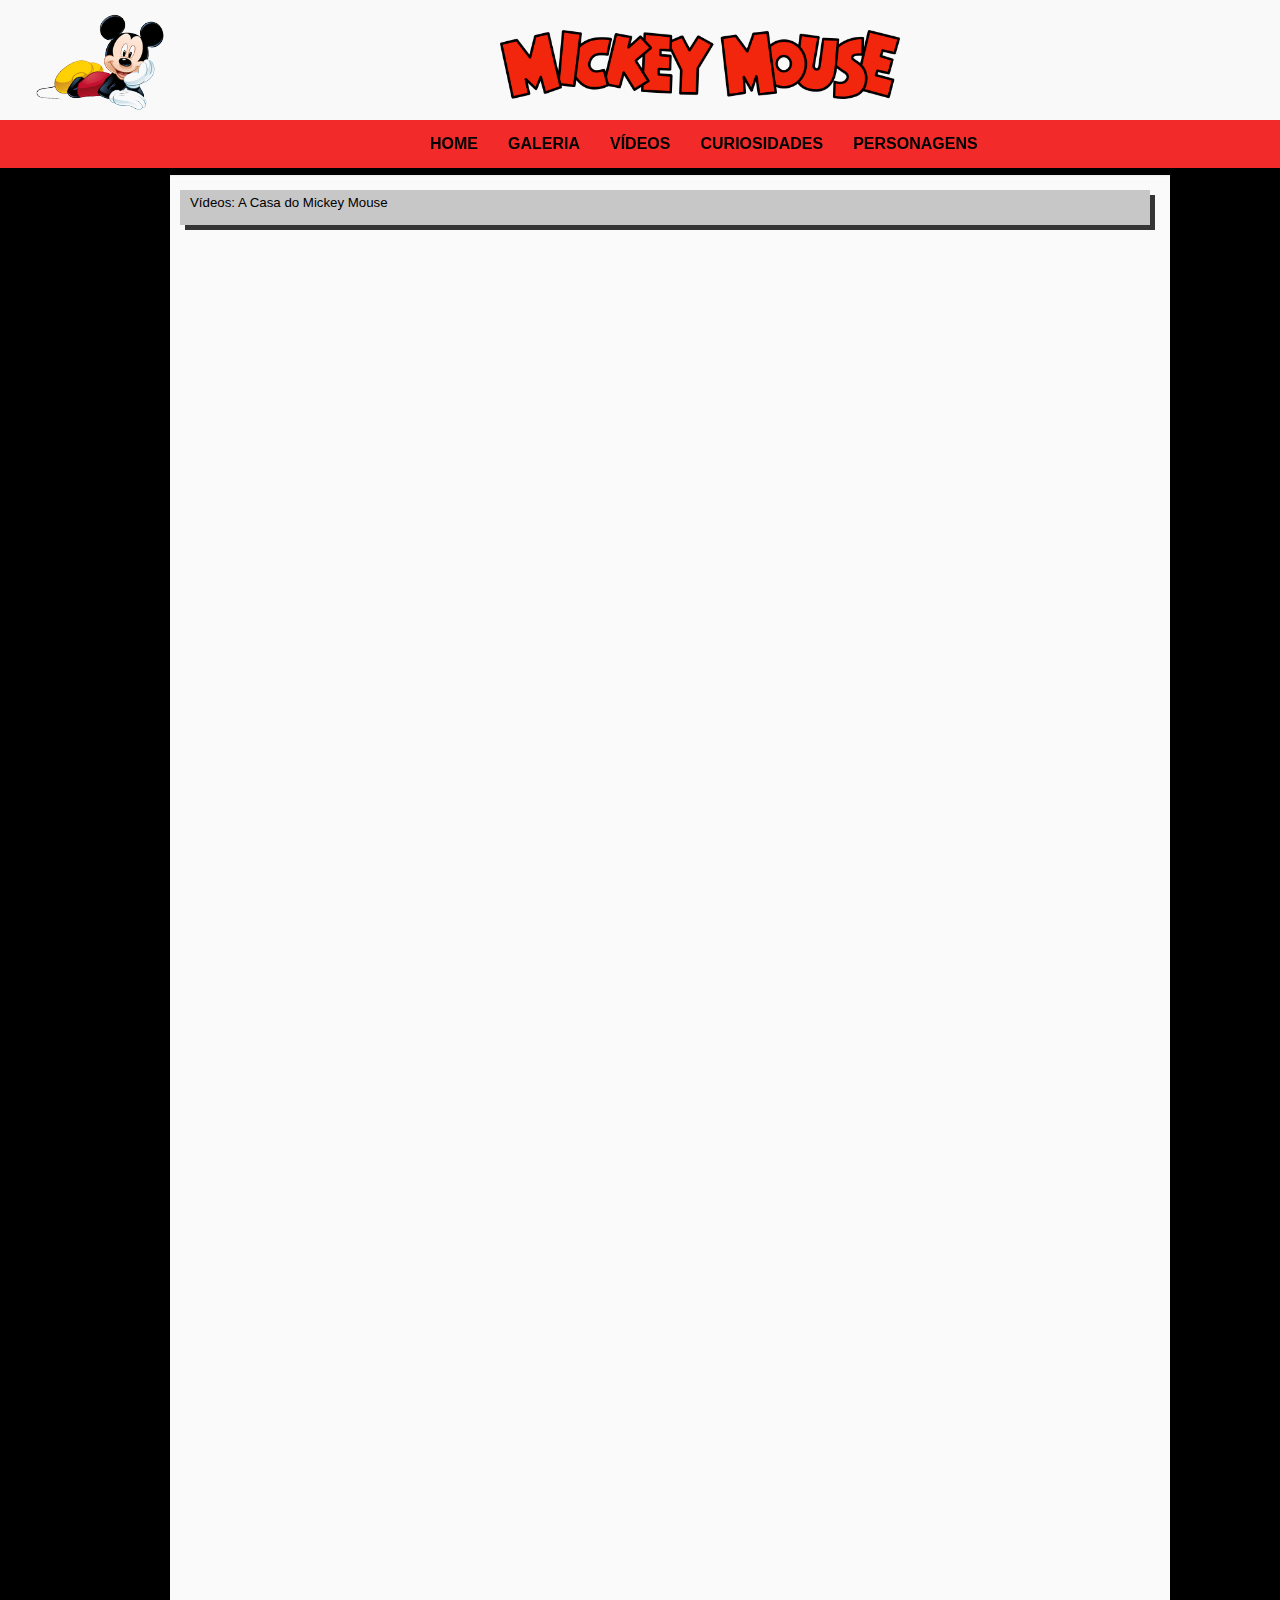
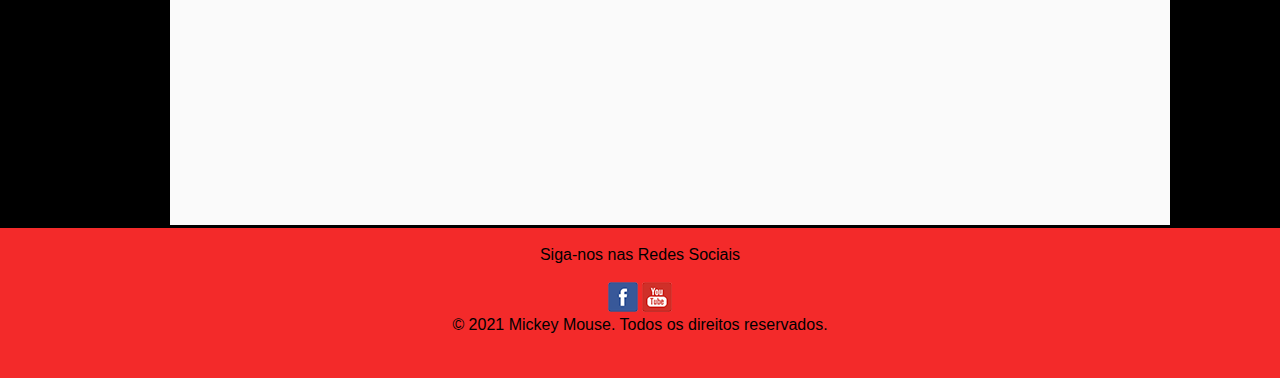
<file: videos.html>
<!DOCTYPE html>
<html lang="pt-br">
<head>
    <meta charset="UTF-8">
    <meta name="viewport" content="width=device-width, initial-scale=1.0">
    <link href="https://cdn.jsdelivr.net/npm/bootstrap@5.0.0-beta2/dist/css/bootstrap.min.css" rel="stylesheet" integrity="sha384-BmbxuPwQa2lc/FVzBcNJ7UAyJxM6wuqIj61tLrc4wSX0szH/Ev+nYRRuWlolflfl" crossorigin="anonymous">
    <link rel="stylesheet" type="text/css" href="css/estilo.css">
    <title>Site 2</title>
</head>
<body>
    
    <!-- Optional JavaScript; choose one of the two! -->

    <!-- Option 1: Bootstrap Bundle with Popper -->
    <script src="https://cdn.jsdelivr.net/npm/bootstrap@5.0.0-beta2/dist/js/bootstrap.bundle.min.js" integrity="sha384-b5kHyXgcpbZJO/tY9Ul7kGkf1S0CWuKcCD38l8YkeH8z8QjE0GmW1gYU5S9FOnJ0" crossorigin="anonymous"></script>

    <!-- Option 2: Separate Popper and Bootstrap JS -->
    <!--
    <script src="https://cdn.jsdelivr.net/npm/@popperjs/core@2.6.0/dist/umd/popper.min.js" integrity="sha384-KsvD1yqQ1/1+IA7gi3P0tyJcT3vR+NdBTt13hSJ2lnve8agRGXTTyNaBYmCR/Nwi" crossorigin="anonymous"></script>
    <script src="https://cdn.jsdelivr.net/npm/bootstrap@5.0.0-beta2/dist/js/bootstrap.min.js" integrity="sha384-nsg8ua9HAw1y0W1btsyWgBklPnCUAFLuTMS2G72MMONqmOymq585AcH49TLBQObG" crossorigin="anonymous"></script>
    -->

    <header>
       <img id="logo" src="imagens/mickeylogo.png" alt="Logo" title="Logo">
       <img id="slogan" src="imagens/slogan.png" alt="Slogan" title="Slogan">
       <div id="caixa"></div>
    </header>
            
        <nav>
            <div id="caixa">
                <ul>
                    <strong><a href="index.html"><li class="BOTAO">HOME</li></a></strong>
                    <strong><a href="galeria.html"><li class="BOTAO">GALERIA</li></a></strong>
                    <strong><a href="videos.html"><li class="BOTAO">VÍDEOS</li></a></strong>
                    <strong><a href="curiosidades.html"><li class="BOTAO">CURIOSIDADES</li></a></strong>
                    <strong><a href="personagens.html"><li class="BOTAO">PERSONAGENS</li></a></strong>
                </ul>
            </div>
        </nav>

        <section id="containervideos">

            <h5 id="titulovideo">Vídeos: A Casa do Mickey Mouse</h5>
            <iframe src="https://www.youtube.com/embed/5KHHkGif-RU" frameborder="0" allow="accelerometer; autoplay; clipboard-write; encrypted-media; gyroscope; picture-in-picture" allowfullscreen></iframe>
            <iframe src="https://www.youtube.com/embed/2SFSgoX18k4" frameborder="0" allow="accelerometer; autoplay; clipboard-write; encrypted-media; gyroscope; picture-in-picture" allowfullscreen></iframe>
            <iframe src="https://www.youtube.com/embed/nQL_63z49jg" frameborder="0" allow="accelerometer; autoplay; clipboard-write; encrypted-media; gyroscope; picture-in-picture" allowfullscreen></iframe>
            <iframe src="https://www.youtube.com/embed/y0yN6Y8QWK8" frameborder="0" allow="accelerometer; autoplay; clipboard-write; encrypted-media; gyroscope; picture-in-picture" allowfullscreen></iframe>
            <iframe src="https://www.youtube.com/embed/mapClLcuKcA" frameborder="0" allow="accelerometer; autoplay; clipboard-write; encrypted-media; gyroscope; picture-in-picture" allowfullscreen></iframe>
            <iframe src="https://www.youtube.com/embed/yYZtwY3j8Qo" frameborder="0" allow="accelerometer; autoplay; clipboard-write; encrypted-media; gyroscope; picture-in-picture" allowfullscreen></iframe>
            <iframe src="https://www.youtube.com/embed/moMTF_MG3Tk" frameborder="0" allow="accelerometer; autoplay; clipboard-write; encrypted-media; gyroscope; picture-in-picture" allowfullscreen></iframe>
            <iframe src="https://www.youtube.com/embed/qsdtTJUCyEc" frameborder="0" allow="accelerometer; autoplay; clipboard-write; encrypted-media; gyroscope; picture-in-picture" allowfullscreen></iframe>
            <iframe src="https://www.youtube.com/embed/4GQVIlFFtVY" frameborder="0" allow="accelerometer; autoplay; clipboard-write; encrypted-media; gyroscope; picture-in-picture" allowfullscreen></iframe>
            <iframe src="https://www.youtube.com/embed/x4nInsvapkM" frameborder="0" allow="accelerometer; autoplay; clipboard-write; encrypted-media; gyroscope; picture-in-picture" allowfullscreen></iframe>
        </section>

        <footer id="galeriarodape">
            <br>
            <p>Siga-nos nas Redes Sociais</p>
            <br>
            
            <a href="https://www.facebook.com/mickeyeamigosbr/?ref=page_internal" target="blank"><img src="imagens/social-facebook.png" alt="Link Facebook" title="Rede Social Facebook"></a> <!--Imagem linkada, aperta na imagem e entra no site Facebook-->
            
            <a href="https://www.youtube.com/c/MickeyMouse/featured" target="blank"><img src="imagens/social-youtube.png" alt="Link Twitter" title="Rede Social Youtube"></a><!--Imagem linkada, aperta na imagem e entra no site Youtube-->
        
            <br>
      
            <p>© 2021 Mickey Mouse. Todos os direitos reservados.</p> <!--Frase rodapé baixo -->
          </footer>
</file>
<file: css/estilo.css>
*{
    margin: 0pt;
    padding: 0pt;
}

body{
    font-family: "Arial", Helvetica, sans-serif;
    background-color: rgb(0, 0, 0);
}

#logo{
    margin-top: 10pt;
    float: left;
}

#slogan{
    width: 400px;
    margin-top: 30px;
    margin-left: 300px;
}

header{
    width: 100%;
    height: 120px;
    background-color: rgb(250, 249, 249);
    position: fixed;
    float: left;
    z-index: 999;
}

nav ul{ /* Menu de Navegação */
    list-style-type: none;
    margin-left: 400px;
    z-index: 998;
}

nav li{ /* Menu de Navegação */
    float: left;
    margin-top: 15px;
    margin-bottom: 15px;
    margin-left: 30px;
    color: rgb(0, 0, 0);
    z-index: 997;
}


#caixa{ /* Caixa vermelha que segura o menu de navegação */
    width: 100%;
    background-color:rgb(243, 42, 42);
    float: left;
    -webkit-box-shadow: 0px 3px 5px 0px rgb(0, 0, 0);
    -moz-box-shadow: 0px 3px 5px 0px rgb(0, 0, 0);
    box-shadow: 0px 3px 5px 0px rgb(0, 0, 0);
    position: fixed;
    margin-top: 120px;
    z-index: 996;
}

#container{ /* Container que segura o Menu Principal */
    height: 2270px;
    width: 700px;
    background-color: rgb(250, 250, 250);
    margin-left: 170px;
    float: left;
    margin-top: 180px;
}

#titlehistoriamickey{ /* Título da História do Mickey Mouse */
    color: rgb(0, 0, 0);
    background-color: rgb(199, 199, 199);
    width: 665px;
    height: 30px;
    box-shadow: 5px 5px rgb(53, 53, 53);
    margin-top: 15px;
    margin-left: 10px;
    font-weight:initial;
    padding-left: 10px;
    padding-top: 5px;
    float: left;
    margin-bottom: 20px;
}

#texthistoriamickey{ /* Texto da História do Mickey Mouse */ 
    margin-left: 20px;
    margin-right: 20px;
    text-align: justify;
    font-size: 15px;
}

#titlevideo{ /* Título do vídeo da abertura da casa do Mickey Mouse */
    color: rgb(0, 0, 0);
    background-color: rgb(199, 199, 199);
    width: 665px;
    height: 30px;
    box-shadow: 5px 5px rgb(53, 53, 53);
    margin-top: 15px;
    margin-left: 10px;
    font-weight:initial;
    padding-left: 10px;
    padding-top: 5px;
}

#videoindex{ /* Vídeo da abertura da casa do Mickey Mouse */
    float: left;
    width: 680px;
    height: 315px;
    margin-top: 25px;
    margin-left: 10px;
}


#container2{ /* Container que segura o conteúdo ao lado da página principal */
    height: 1500px;
    width: 300px;
    background-color: rgb(255, 255, 255);
    float: left;
    margin-left: 20px;
    margin-top: 180px;
    border-radius: 20px;
}

#titlenoticias{ /* Título das notícias */
    color: rgb(0, 0, 0);
    background-color: rgb(199, 199, 199);
    width: 270px;
    height: 30px;
    box-shadow: 5px 5px rgb(53, 53, 53);
    margin-top: 15px;
    margin-left: 10px;
    font-weight:initial;
    border-radius: 10px;
    padding-left: 10px;
    padding-top: 5px;
}

h5{ /* Subtítulo das Notícias que fica ao lado da página principal */
    margin-top: 10px;
    margin-left: 10px;
    font: bold;
}

#textnoticias{ /* Texto das notícias */
    margin-top: 5px;
    margin-left: 10px;
    margin-right: 10px;
    font-size: 14px;
    text-align: justify;    
}

#video2{ /* Vídeo dos 90 anos do mickey mouse */
    width: 280px;
    height: 200px;
    float: left;
    margin-left: 10px;
    margin-top: 10px;
}


#shopping{ /* Título do Shopping que fica ao lado da página principal */
    color: rgb(0, 0, 0);
    background-color: rgb(199, 199, 199);
    width: 270px;
    height: 30px;
    box-shadow: 5px 5px rgb(53, 53, 53);
    margin-top: 15px;
    margin-left: 10px;
    font-weight:initial;
    border-radius: 10px;
    float: left;
    padding-left: 10px;
    padding-top: 5px;
}

#produtoshopping{
    width: 270px;
    height: 240px;
    float: left;
    background-color: rgb(255, 255, 255);
    margin-top: 15px;
    margin-left: 10px;
    border-width: 1px;
    border-color: black;
    border-style: solid;
    border-radius: 10px;
}

#imagemproduto{
    float: left;
    width: 268px;
    height: 238px;
    border-radius: 10px;
}

#titlecancoes{
        color: rgb(0, 0, 0);
        background-color: rgb(199, 199, 199);
        width: 270px;
        height: 30px;
        box-shadow: 5px 5px rgb(53, 53, 53);
        margin-top: 15px;
        margin-left: 10px;
        font-weight:initial;
        border-radius: 10px;
        float: left;
        padding-left: 10px;
        padding-top: 5px;
}

#imagenmusicas{
    width: 271px;
    height: 232px;
    float: left;
    background-color: rgb(255, 255, 255);
    margin-top: 15px;
    margin-left: 10px;
    border-width: 1px;
    border-color: black;
    border-style: solid;
    border-radius: 10px;
}

#imagemcancoes{
        float: left;
        width: 268px;
        height: 230px;
        border-radius: 10px;
}

#titlemickeyfrases{
    color: rgb(0, 0, 0);
    background-color: rgb(199, 199, 199);
    width: 270px;
    height: 30px;
    box-shadow: 5px 5px rgb(53, 53, 53);
    margin-top: 15px;
    margin-left: 10px;
    font-weight:initial;
    border-radius: 10px;
    float: left;
    padding-left: 10px;
    padding-top: 5px;
}

#mickeycomfrases{
    width: 272px;
    height: 242px;
    float: left;
    background-color: rgb(255, 255, 255);
    margin-top: 15px;
    margin-left: 10px;
    border-width: 1px;
    border-color: black;
    border-style: solid;
    border-radius: 10px;
}

#mickeyfrases1{
    float: left;
    width: 270px;
    height: 240px;
    border-radius: 10px;
}

#titlefilmes{
    color: rgb(0, 0, 0);
    background-color: rgb(199, 199, 199);
    width: 665px;
    height: 30px;
    box-shadow: 5px 5px rgb(53, 53, 53);
    margin-top: 15px;
    margin-left: 10px;
    font-weight:initial;
    padding-left: 10px;
    padding-top: 5px;
}

.card{
    float: left;
    margin-top: 30px;
    margin-left: 40px;
}

footer{
    width: 100%;
    height: 180px;
    background-color:rgb(243, 42, 42);
    float: left;
    color: black;
    text-align: center;
    margin-top: 3px;
    
}

/* STYLE CSS GALERIA */

#containergaleria{
    height: 1650px;
    width: 1000px;
    background-color: rgb(250, 250, 250);
    margin-left: 170px;
    float: left;
    margin-top: 175px;
}

.galeria{
    margin-left: 140px;
    margin-top: 40px;
}

#titlegaleria{
    color: rgb(0, 0, 0);
    background-color: rgb(199, 199, 199);
    width: 960px;
    height: 30px;
    box-shadow: 5px 5px rgb(53, 53, 53);
    margin-top: 15px;
    margin-left: 10px;
    margin-bottom: 50px;
    font-weight:initial;
    padding-left: 10px;
    padding-top: 5px;
    float: left;
}

#galeriarodape{
    height: 150px;
}

/* STYLE CSS VIDEOS */

#containervideos{
    height: 1650px;
    width: 1000px;
    background-color: rgb(250, 250, 250);
    margin-left: 170px;
    float: left;
    margin-top: 175px;
}

#titulovideo{
    color: rgb(0, 0, 0);
    background-color: rgb(199, 199, 199);
    width: 960px;
    height: 30px;
    box-shadow: 5px 5px rgb(53, 53, 53);
    margin-top: 15px;
    margin-left: 10px;
    font-weight:initial;
    padding-left: 10px;
    padding-top: 5px;
    float: left;
}

iframe{
    width: 400px;
    height: 280px;
    margin-left: 65px;
    margin-top: 30px;
    border-radius: 35px;
    border-style: solid;
}

/* STYLE CSS CURIOSIDADES */

#containercuriosidades{
    height: 3850px;
    width: 1000px;
    background-color: rgb(250, 250, 250);
    margin-left: 170px;
    float: left;
    margin-top: 175px;
}

#titulocuriosidades{
    color: rgb(0, 0, 0);
    background-color: rgb(199, 199, 199);
    width: 960px;
    height: 30px;
    box-shadow: 5px 5px rgb(53, 53, 53);
    margin-top: 15px;
    margin-left: 10px;
    font-weight:initial;
    padding-left: 10px;
    padding-top: 5px;
    float: left;
}

#imagemcuriosidade1{
    width: 920px;
    margin-top: 10px;
    margin-left: 40px;
}

.textocuriosidades{
    text-align: justify;
    margin-top: 20px;
    margin-left: 40px;
    margin-right: 40px;
    color: black;
    font-size: 15px;
}

#tituloimagemcuriosidades{
    margin-top: 20px;
    margin-left: 40px;
    color: black;
}

#imagemcuriosidade2{
    width: 920px;
    margin-left: 40px;
}

.legenda1{
    margin-left: 40px;
    font-size: 14px;
    font-style: italic;
}

#imagemcuriosidade3{
    width: 920px;
    margin-left: 40px;
}


#curiosidadesrodape{
    height: 150px;
}

#imagemcuriosidade4{
    width: 920px;
    margin-left: 40px;
}

/* STYLE CSS PERSONAGENS */

#containerpersonagens{
    height: 1650px;
    width: 1000px;
    background-color: rgb(250, 250, 250);
    margin-left: 170px;
    float: left;
    margin-top: 175px;
}

#titulopersonagens{
    color: rgb(0, 0, 0);
    background-color: rgb(199, 199, 199);
    width: 960px;
    height: 30px;
    box-shadow: 5px 5px rgb(53, 53, 53);
    margin-top: 15px;
    margin-left: 10px;
    font-weight:initial;
    padding-left: 10px;
    padding-top: 5px;
    float: left;
}

.col-md{
    margin-top: 50px;
}

.cardpluto{
    float: left;
    margin-top: 20px;
    margin-left: 40px;
    font-size: 18px;
}

.cardpateta{
    float: left;
    margin-left: 400px;
    font-size: 18px;
 
}

.cardminnie{
    float: left;
    margin-left: 40px;
    font-size: 18px;
}

.carddonald{
    float: left;
    margin-left: 400px;
    font-size: 18px;
}

.cardmargarida{
    float: left;
    margin-left: 40px;
    font-size: 18px;
}
</file>
